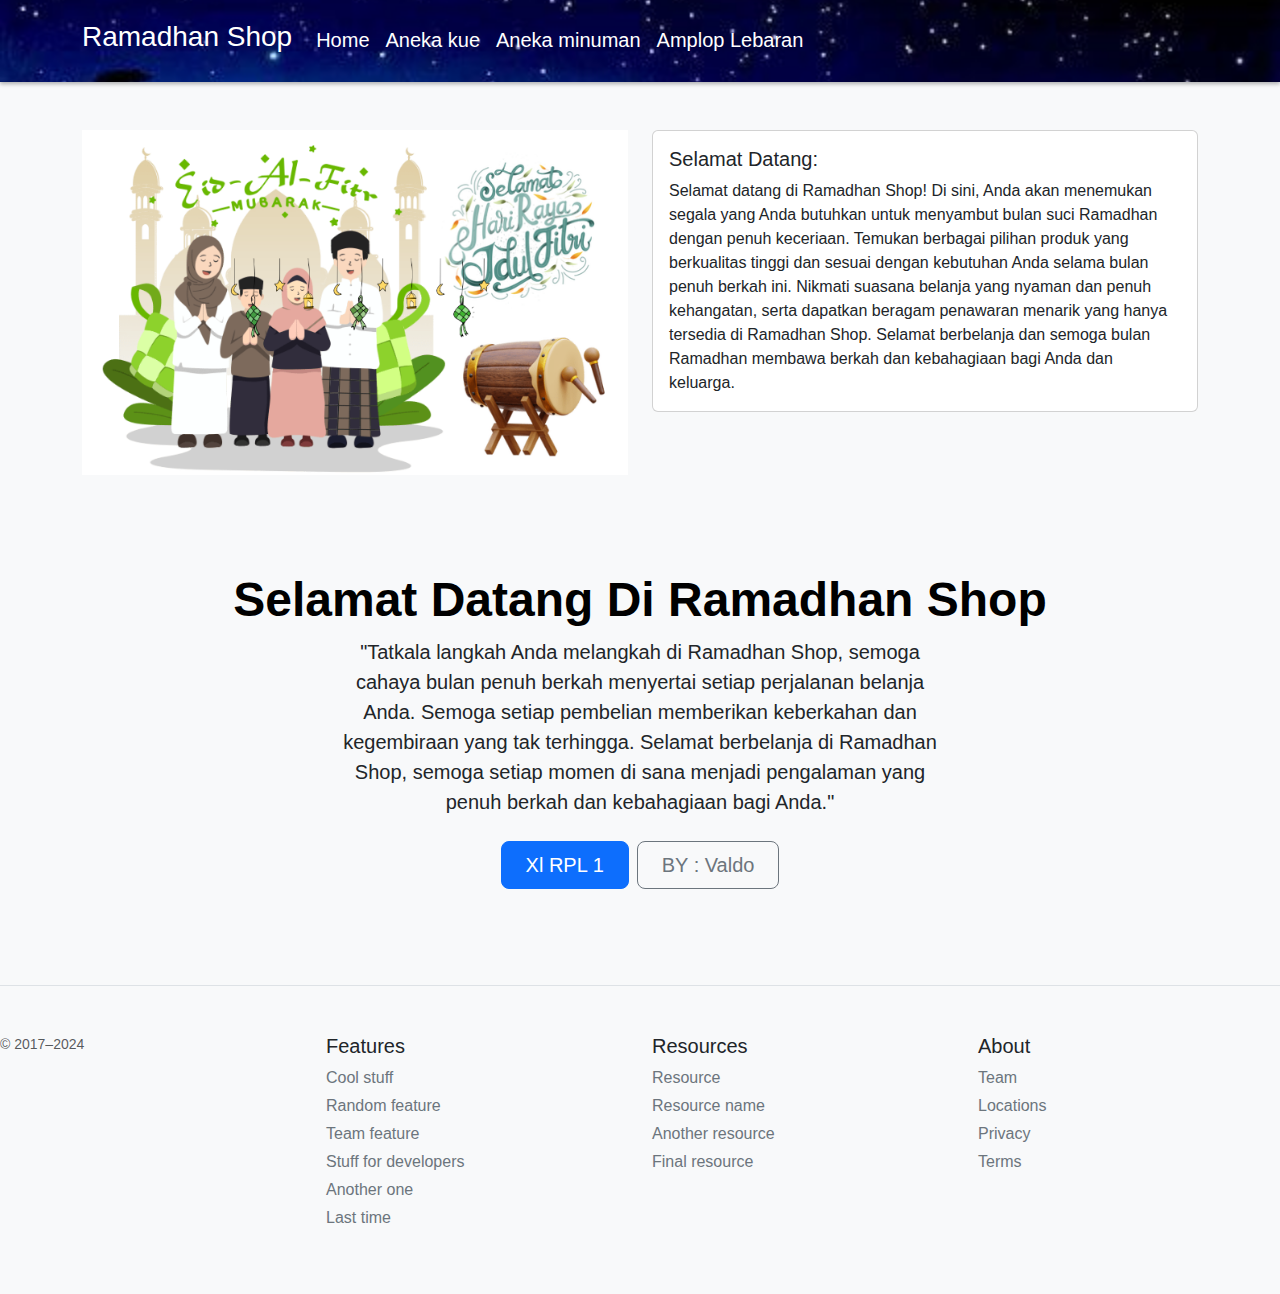
<file: index.html>
<!doctype html>
<html lang="en">
  <head>
    <meta charset="utf-8">
    <meta name="viewport" content="width=device-width, initial-scale=1">
    <title>Ramadhan Shop</title>
    <!-- css -->
    <link rel="stylesheet" href="./css/bootstrap.min.css">
    <link href="https://cdn.jsdelivr.net/npm/bootstrap@5.3.3/dist/css/bootstrap.min.css" rel="stylesheet" integrity="sha384-QWTKZyjpPEjISv5WaRU9OFeRpok6YctnYmDr5pNlyT2bRjXh0JMhjY6hW+ALEwIH" crossorigin="anonymous">
    <link rel="stylesheet" href="./css/nav.css">

    <!-- cdn icon -->
    <link rel="stylesheet" href="https://cdn.jsdelivr.net/npm/bootstrap-icons@1.11.3/font/bootstrap-icons.min.css">
    <!-- cdn icon end -->
  </head>
  <body>
    <!-- Navbar -->
    
    <nav class="navbar navbar-expand-lg navbar-light bg-light">
        <div class="container">
          <a class="navbar-brand" href="#"><h3>Ramadhan Shop</h3></a>
          <button class="navbar-toggler" type="button" data-toggle="collapse" data-target="#navbarSupportedContent" aria-controls="navbarSupportedContent" aria-expanded="false" aria-label="Toggle navigation">
            <span class="navbar-toggler-icon"></span>
          </button>
      
          <div class="collapse navbar-collapse" id="navbarSupportedContent">
            <ul class="navbar-nav ml-auto">
              <li class="nav-item active">
                <a class="nav-link text-dark" href="#"> Home</a>
              </li>
              <li class="nav-item">
                <a class="nav-link text-dark" href="./page/kue.html">  Aneka kue</a>
              </li>
              <li class="nav-item">
                <a class="nav-link text-dark" href="./page/minuman.html">  Aneka minuman</a>
              </li>
              <li class="nav-item">
                <a class="nav-link text-dark" href="./page/amplop.html">  Amplop Lebaran</a>
              </li>
            </ul>
          </div>
        </div>
      </nav>
    <!--END  Navbar -->


      <div class="container mt-5">
        <div class="row">
          <div class="col-md-6">
            <img src="./img/idul_fitri1.png" class="img-fluid" alt="Ramadhan Shop">
          </div>
          <div class="col-md-6">
            <div class="card">
              <div class="card-body">
                <h5 class="card-title">Selamat Datang:</h5>
                <p class="card-text">Selamat datang di Ramadhan Shop! Di sini, Anda akan menemukan segala yang Anda butuhkan untuk menyambut bulan suci Ramadhan dengan penuh keceriaan. Temukan berbagai pilihan produk yang berkualitas tinggi dan sesuai dengan kebutuhan Anda selama bulan penuh berkah ini. Nikmati suasana belanja yang nyaman dan penuh kehangatan, serta dapatkan beragam penawaran menarik yang hanya tersedia di Ramadhan Shop. Selamat berbelanja dan semoga bulan Ramadhan membawa berkah dan kebahagiaan bagi Anda dan keluarga.</p>
              </div>
            </div>
          </div>
        </div>
      </div>



      
    <div class="px-4 py-5 my-5 text-center">
        <h1 class="display-5 fw-bold text-body-emphasis">Selamat Datang Di Ramadhan Shop</h1>
        <div class="col-lg-6 mx-auto">
          <p class="lead mb-4">"Tatkala langkah Anda melangkah di Ramadhan Shop, semoga cahaya bulan penuh berkah menyertai setiap perjalanan belanja Anda. Semoga setiap pembelian memberikan keberkahan dan kegembiraan yang tak terhingga. Selamat berbelanja di Ramadhan Shop, semoga setiap momen di sana menjadi pengalaman yang penuh berkah dan kebahagiaan bagi Anda."</p>
          <div class="d-grid gap-2 d-sm-flex justify-content-sm-center">
            <button type="button" class="btn btn-primary btn-lg px-4 gap-3">Xl RPL 1</button>
            <button type="button" class="btn btn-outline-secondary btn-lg px-4">BY : Valdo</button>
          </div>
        </div>
      </div>
      
      <footer class="pt-4 my-md-5 pt-md-5 border-top">
        <div class="row">
          <div class="col-12 col-md">
            <!-- <img class="mb-2" src="" alt="" width="24" height="19"> -->
            <small class="d-block mb-3 text-body-secondary">© 2017–2024</small>
          </div>
          <div class="col-6 col-md">
            <h5>Features</h5>
            <ul class="list-unstyled text-small">
              <li class="mb-1"><a class="link-secondary text-decoration-none" href="#">Cool stuff</a></li>
              <li class="mb-1"><a class="link-secondary text-decoration-none" href="#">Random feature</a></li>
              <li class="mb-1"><a class="link-secondary text-decoration-none" href="#">Team feature</a></li>
              <li class="mb-1"><a class="link-secondary text-decoration-none" href="#">Stuff for developers</a></li>
              <li class="mb-1"><a class="link-secondary text-decoration-none" href="#">Another one</a></li>
              <li class="mb-1"><a class="link-secondary text-decoration-none" href="#">Last time</a></li>
            </ul>
          </div>
          <div class="col-6 col-md">
            <h5>Resources</h5>
            <ul class="list-unstyled text-small">
              <li class="mb-1"><a class="link-secondary text-decoration-none" href="#">Resource</a></li>
              <li class="mb-1"><a class="link-secondary text-decoration-none" href="#">Resource name</a></li>
              <li class="mb-1"><a class="link-secondary text-decoration-none" href="#">Another resource</a></li>
              <li class="mb-1"><a class="link-secondary text-decoration-none" href="#">Final resource</a></li>
            </ul>
          </div>
          <div class="col-6 col-md">
            <h5>About</h5>
            <ul class="list-unstyled text-small">
              <li class="mb-1"><a class="link-secondary text-decoration-none" href="#">Team</a></li>
              <li class="mb-1"><a class="link-secondary text-decoration-none" href="#">Locations</a></li>
              <li class="mb-1"><a class="link-secondary text-decoration-none" href="#">Privacy</a></li>
              <li class="mb-1"><a class="link-secondary text-decoration-none" href="#">Terms</a></li>
            </ul>
          </div>
        </div>
      </footer>








    <!-- java -->
    <script src="./js/bootstrap.bundle.min.js"></script>
    <script src="./js/prose.js"></script>
    <script src="./js/nav.js"></script>
    <script src="https://cdnjs.cloudflare.com/ajax/libs/jquery/3.6.0/jquery.min.js"></script>
    <script src="https://cdn.jsdelivr.net/npm/bootstrap@5.3.3/dist/js/bootstrap.bundle.min.js" integrity="sha384-YvpcrYf0tY3lHB60NNkmXc5s9fDVZLESaAA55NDzOxhy9GkcIdslK1eN7N6jIeHz" crossorigin="anonymous"></script>
    <script src="https://cdn.jsdelivr.net/npm/@popperjs/core@2.11.8/dist/umd/popper.min.js" integrity="sha384-I7E8VVD/ismYTF4hNIPjVp/Zjvgyol6VFvRkX/vR+Vc4jQkC+hVqc2pM8ODewa9r" crossorigin="anonymous"></script>
    <script src="https://cdn.jsdelivr.net/npm/bootstrap@5.3.3/dist/js/bootstrap.min.js" integrity="sha384-0pUGZvbkm6XF6gxjEnlmuGrJXVbNuzT9qBBavbLwCsOGabYfZo0T0to5eqruptLy" crossorigin="anonymous"></script>   
    <script src="https://ajax.googleapis.com/ajax/libs/jquery/3.5.1/jquery.min.js"></script>
    <script src="https://cdnjs.cloudflare.com/ajax/libs/popper.js/1.16.0/umd/popper.min.js"></script>
    <script src="https://maxcdn.bootstrapcdn.com/bootstrap/4.5.2/js/bootstrap.min.js"></script>

    <script>
   
    </script>
    
  </body>
</html>
</file>
<file: css/nav.css>
.navbar {
    background-image: url('../img/bg2.jpg');
    background-size: cover;
    background-position: center;
    box-shadow: 0 2px 4px rgba(0, 0, 0, 0.3);
    padding: 15px 0;
  }
  .navbar-brand,
  .navbar-nav .nav-link {
    font-size: 20px;
    color: #fff !important;
    transition: color 0.3s;
  }
  .navbar-brand:hover,
  .navbar-nav .nav-link:hover {
    color: #f1c40f !important;
  }
  .navbar-toggler {
    border: none;
    background: transparent !important;
  }
  .navbar-toggler-icon {
    color: #fff !important;
  }
  .navbar-toggler:focus {
    outline: none;
  }
  .navbar-nav .nav-link::after {
    content: '';
    display: block;
    width: 0;
    height: 2px;
    background: #f1c40f;
    transition: width 0.3s;
  }
  .navbar-nav .nav-link:hover::after {
    width: 100%;
  }
  body {
    font-family: Arial, sans-serif;
    background-color: #f8f9fa;
  }
  .card {
    margin-bottom: 20px;
  }
</file>
